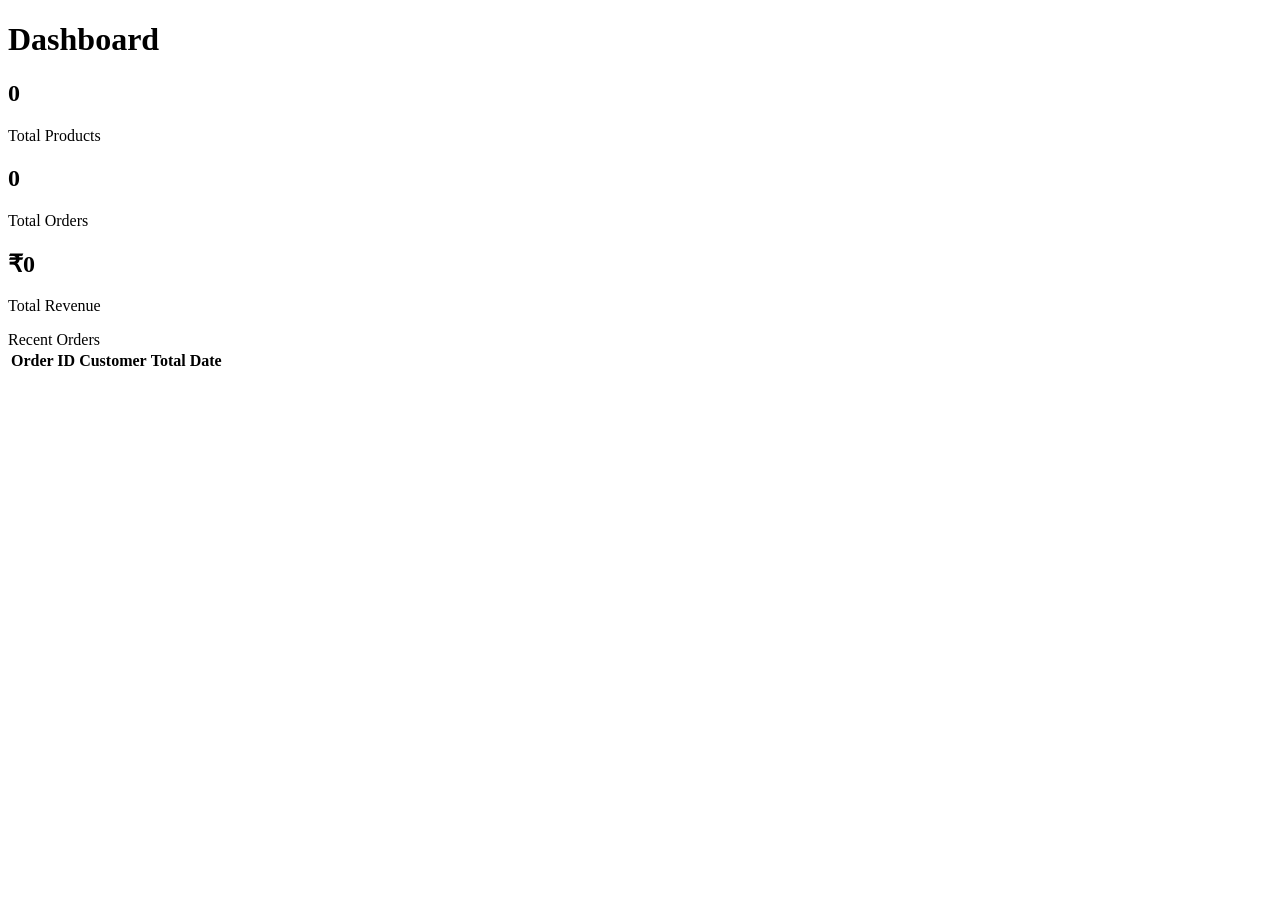
<file: ui/admin.html>
<!DOCTYPE html>

    <!-- MAIN CONTENT -->
    <div class="main-content">

        <h1 class="mb-4">Dashboard</h1>

        <div class="row">

            <div class="col-md-4">
                <div class="card dashboard-card bg-primary text-white">
                    <div class="card-body text-center">
                        <h2 id="totalProducts">0</h2>
                        <p>Total Products</p>
                    </div>
                </div>
            </div>

            <div class="col-md-4">
                <div class="card dashboard-card bg-success text-white">
                    <div class="card-body text-center">
                        <h2 id="totalOrders">0</h2>
                        <p>Total Orders</p>
                    </div>
                </div>
            </div>

            <div class="col-md-4">
                <div class="card dashboard-card bg-danger text-white">
                    <div class="card-body text-center">
                        <h2 id="totalRevenue">₹0</h2>
                        <p>Total Revenue</p>
                    </div>
                </div>
            </div>

        </div>


        <!-- RECENT ORDERS -->
        <div class="card mt-5 shadow">

            <div class="card-header bg-dark text-white">
                Recent Orders
            </div>

            <div class="card-body">

                <table class="table table-bordered">

                    <thead>
                        <tr>
                            <th>Order ID</th>
                            <th>Customer</th>
                            <th>Total</th>
                            <th>Date</th>
                        </tr>
                    </thead>

                    <tbody id="ordersTable"></tbody>

                </table>

            </div>

        </div>

    </div>

</div>

<script src="https://code.jquery.com/jquery-3.7.1.min.js"></script>
<script src="JS/custom/common.js"></script>
<script src="JS/custom/dashboard.js"></script>

</body>
</html>
</file>
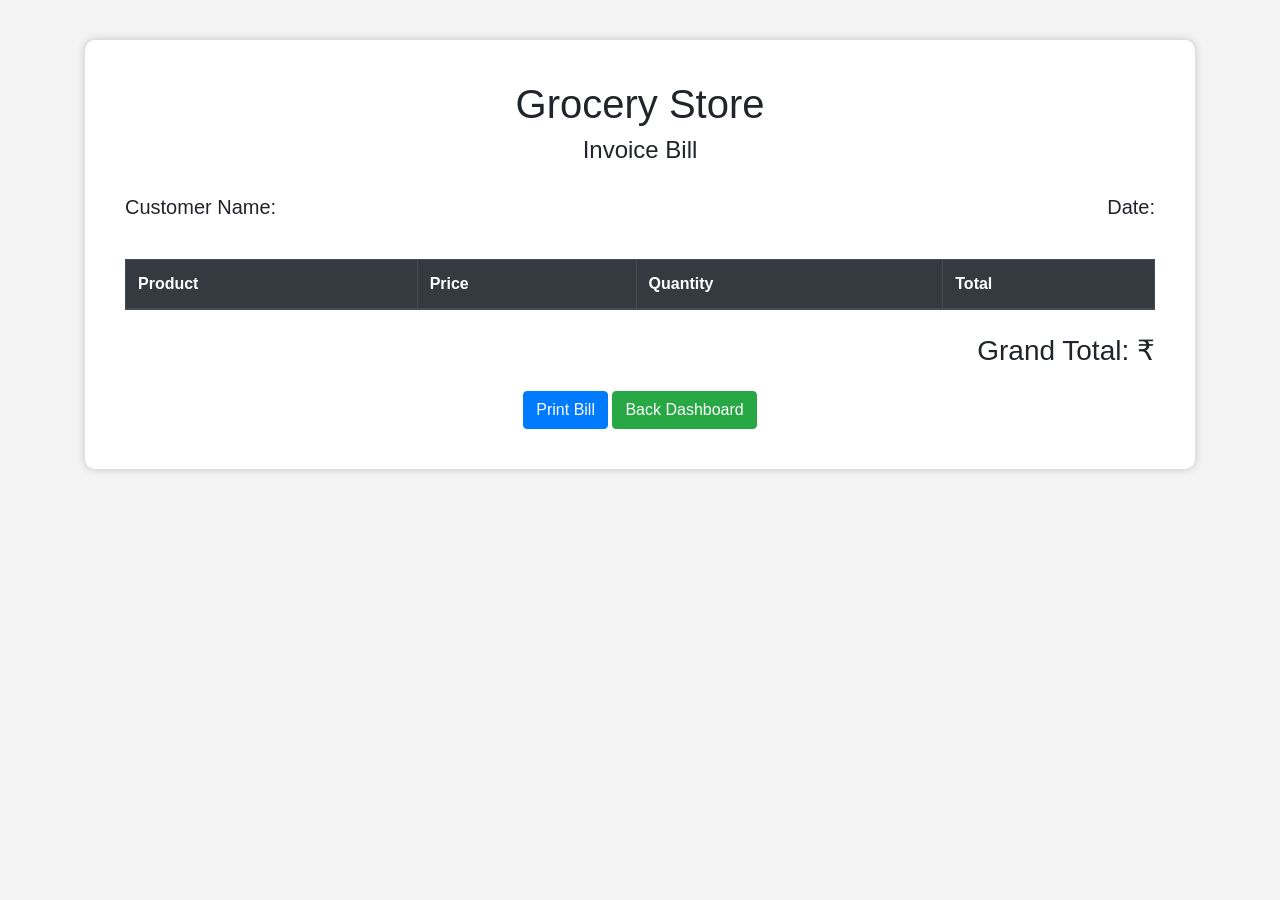
<file: ui/Bill.html>
<!DOCTYPE html>
<html>
<head>

    <title>Invoice Bill</title>

    <meta charset="utf-8">

    <meta name="viewport"
          content="width=device-width, initial-scale=1">

    <link rel="stylesheet"
    href="https://cdn.jsdelivr.net/npm/bootstrap@4.6.2/dist/css/bootstrap.min.css">

    <style>

        body{
            background:#f4f4f4;
        }

        .invoice-box{

            background:white;

            padding:40px;

            margin-top:40px;

            border-radius:10px;

            box-shadow:0 0 10px rgba(0,0,0,0.2);
        }

        .invoice-title{
            text-align:center;
            margin-bottom:30px;
        }

        @media print{

            .no-print{
                display:none;
            }
        }

    </style>

</head>

<body>

<div class="container">

    <div class="invoice-box">

        <!-- HEADER -->
        <div class="invoice-title">

            <h1>Grocery Store</h1>

            <h4>Invoice Bill</h4>

        </div>


        <!-- CUSTOMER -->
        <div class="row mb-4">

            <div class="col-md-6">

                <h5>Customer Name:</h5>

                <p id="billCustomer"></p>

            </div>

            <div class="col-md-6 text-right">

                <h5>Date:</h5>

                <p id="billDate"></p>

            </div>

        </div>


        <!-- TABLE -->
        <table class="table table-bordered">

            <thead class="thead-dark">

                <tr>

                    <th>Product</th>

                    <th>Price</th>

                    <th>Quantity</th>

                    <th>Total</th>

                </tr>

            </thead>

            <tbody id="billTable">

            </tbody>

        </table>


        <!-- GRAND TOTAL -->
        <div class="text-right mt-4">

            <h3>
                Grand Total:
                ₹ <span id="grandTotal"></span>
            </h3>

        </div>


        <!-- BUTTONS -->
        <div class="text-center mt-4 no-print">

            <button class="btn btn-primary"
                    onclick="window.print()">

                Print Bill

            </button>

            <a href="index.html"
               class="btn btn-success">

                Back Dashboard

            </a>

        </div>

    </div>

</div>


<script>

var billData = JSON.parse(
    localStorage.getItem("billData")
);

if(billData){

    // CUSTOMER NAME
    document.getElementById("billCustomer").innerHTML =
        billData.customer_name;

    // DATE & TIME
    document.getElementById("billDate").innerHTML =
        new Date().toLocaleString();

    var rows = "";

    var grandTotal = 0;

    // LOOP PRODUCTS
    billData.order_details.forEach(function(item){

        grandTotal += parseFloat(item.total_price);

        rows += `
            <tr>

                <td>${item.product_name}</td>

                <td>₹ ${item.price}</td>

                <td>${item.quantity}</td>

                <td>₹ ${item.total_price}</td>

            </tr>
        `;
    });

    // SHOW TABLE
    document.getElementById("billTable").innerHTML = rows;

    // SHOW GRAND TOTAL
    document.getElementById("grandTotal").innerHTML =
        grandTotal.toFixed(2);
}

</script>

</body>
</html>
</file>
